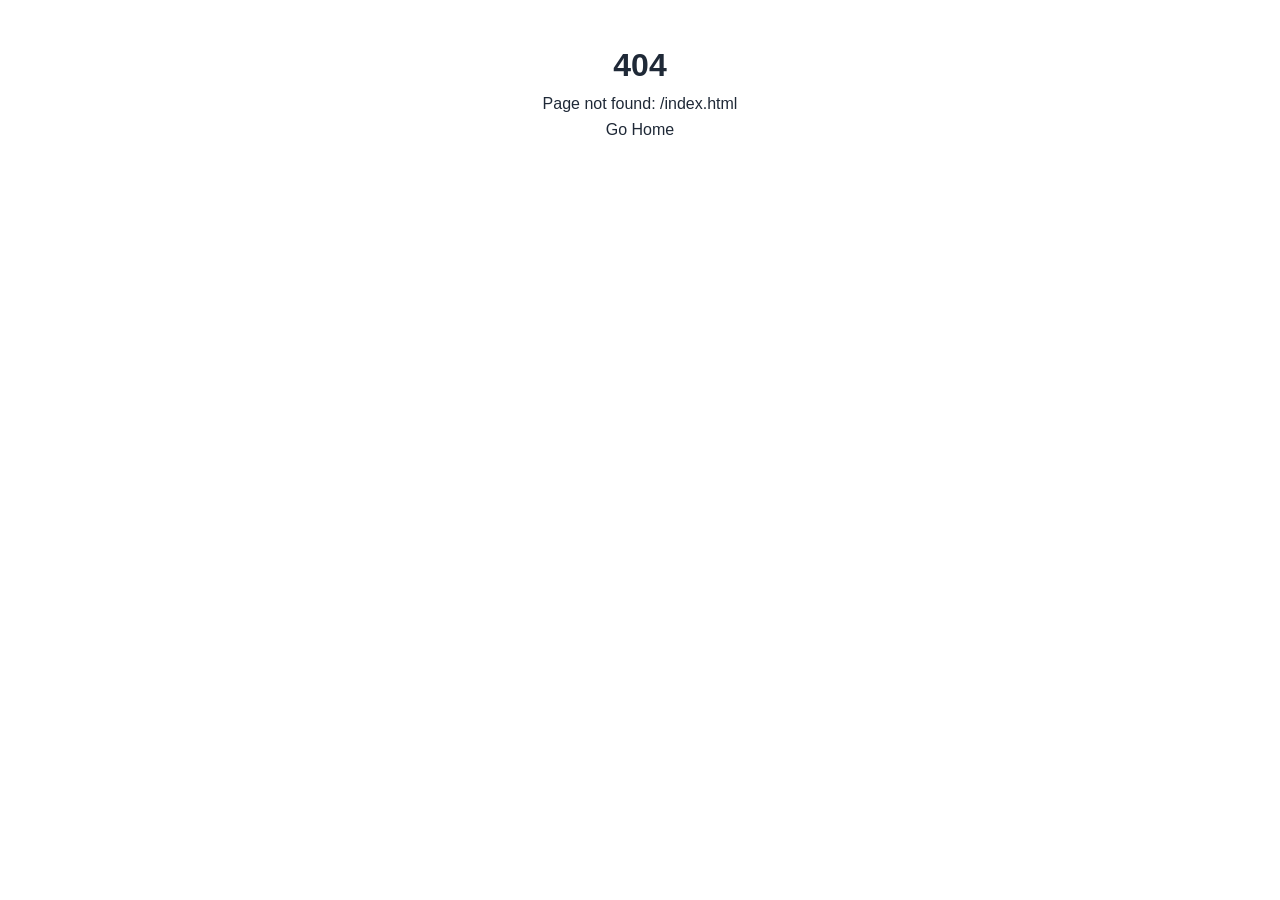
<file: index.html>
<!DOCTYPE html>
<html lang="zh-CN">
<head>
  <meta charset="UTF-8">
  <meta name="viewport" content="width=device-width, initial-scale=1.0">
  <title>WebFast App</title>
  <link rel="stylesheet" href="./styles/reset.css">
  <link rel="stylesheet" href="./styles/variables.css">
  <link rel="stylesheet" href="./styles/global.css">
  <link rel="stylesheet" href="./pages/home/style.css">
  <link rel="stylesheet" href="./components/app-header/style.css">
  <link rel="stylesheet" href="./components/app-footer/style.css">
  <base href="/">
</head>
<body>
  <div id="app">
    <div class="page wf-page" data-page="home">
      <app-header>
        <div class="header-inner">
          <a href="/" class="logo">WebFast</a>
          <nav class="nav">
            <a href="/" class="nav-link">首页</a>
            <a href="https://github.com/yourname/webfast" target="_blank" class="nav-link">GitHub</a>
          </nav>
        </div>
      </app-header>

      <main class="home-content">
        <section class="hero">
          <h1>WebFast</h1>
          <p class="subtitle">面向 AI 的原生前端框架 — 零构建、零语法糖、纯原生 Web</p>
          <div class="actions">
            <a href="https://github.com/yourname/webfast" target="_blank" class="btn demo-btn">查看文档</a>
            <a href="https://github.com/yourname/webfast" target="_blank" class="btn btn-secondary">了解更多</a>
          </div>
        </section>

        <section class="features">
          <div class="card">
            <h3>零构建</h3>
            <p>浏览器原生 ES Modules，写什么就跑什么，无需 Webpack/Vite。</p>
          </div>
          <div class="card">
            <h3>零语法糖</h3>
            <p>原生 JavaScript + HTML + CSS，AI 生成的代码就是最终代码。</p>
          </div>
          <div class="card">
            <h3>约定式结构</h3>
            <p>严格的目录和文件命名规范，AI 只需按模板填充即可。</p>
          </div>
        </section>
      </main>

      <app-footer>
        <p>WebFast Framework - 面向 AI 的原生前端架构</p>
      </app-footer>
    </div>
  </div>
  <script type="module" src="./app.js"></script>
</body>
</html>
</file>
<file: styles/variables.css>
/*
  WebFast Variables - CSS 自定义属性（主题变量）
  通过修改变量即可全局换肤，AI 只需理解这些变量名。
*/

:root {
  /* 颜色 */
  --color-primary: #2563eb;
  --color-primary-light: #3b82f6;
  --color-primary-dark: #1d4ed8;
  --color-text: #1f2937;
  --color-text-secondary: #6b7280;
  --color-bg: #ffffff;
  --color-bg-secondary: #f3f4f6;
  --color-border: #e5e7eb;
  --color-success: #10b981;
  --color-warning: #f59e0b;
  --color-error: #ef4444;

  /* 间距 */
  --space-xs: 4px;
  --space-sm: 8px;
  --space-md: 16px;
  --space-lg: 24px;
  --space-xl: 32px;
  --space-2xl: 48px;

  /* 圆角 */
  --radius-sm: 4px;
  --radius-md: 8px;
  --radius-lg: 12px;
  --radius-full: 9999px;

  /* 阴影 */
  --shadow-sm: 0 1px 2px rgba(0, 0, 0, 0.05);
  --shadow-md: 0 4px 6px rgba(0, 0, 0, 0.1);
  --shadow-lg: 0 10px 15px rgba(0, 0, 0, 0.1);

  /* 字体 */
  --font-size-sm: 14px;
  --font-size-md: 16px;
  --font-size-lg: 20px;
  --font-size-xl: 24px;
  --font-size-2xl: 32px;

  /* 过渡 */
  --transition-fast: 150ms ease;
  --transition-normal: 250ms ease;
}
</file>
<file: styles/global.css>
/*
  WebFast Global - 全局样式
  应用级别的通用样式，不影响组件内部。
*/

#app {
  min-height: 100vh;
  display: flex;
  flex-direction: column;
}

.page {
  flex: 1;
  padding: var(--space-lg);
  max-width: 1200px;
  margin: 0 auto;
  width: 100%;
}

.btn {
  display: inline-flex;
  align-items: center;
  justify-content: center;
  padding: var(--space-sm) var(--space-md);
  border-radius: var(--radius-md);
  font-size: var(--font-size-sm);
  font-weight: 500;
  transition: background-color var(--transition-fast), transform var(--transition-fast);
  background-color: var(--color-primary);
  color: #fff;
}

.btn:hover {
  background-color: var(--color-primary-dark);
  transform: translateY(-1px);
}

.btn-secondary {
  background-color: var(--color-bg-secondary);
  color: var(--color-text);
  border: 1px solid var(--color-border);
}

.btn-secondary:hover {
  background-color: var(--color-border);
}

.card {
  background: var(--color-bg);
  border: 1px solid var(--color-border);
  border-radius: var(--radius-lg);
  padding: var(--space-lg);
  box-shadow: var(--shadow-sm);
}

.link {
  color: var(--color-primary);
  transition: color var(--transition-fast);
}

.link:hover {
  color: var(--color-primary-dark);
  text-decoration: underline;
}
</file>
<file: pages/home/style.css>
.home-content {
  flex: 1;
}

.hero {
  text-align: center;
  padding: var(--space-2xl) var(--space-lg);
  background: linear-gradient(135deg, var(--color-bg) 0%, var(--color-bg-secondary) 100%);
}

.hero h1 {
  font-size: var(--font-size-2xl);
  color: var(--color-primary);
  margin-bottom: var(--space-md);
}

.subtitle {
  font-size: var(--font-size-lg);
  color: var(--color-text-secondary);
  margin-bottom: var(--space-xl);
}

.actions {
  display: flex;
  gap: var(--space-md);
  justify-content: center;
}

.features {
  display: grid;
  grid-template-columns: repeat(auto-fit, minmax(280px, 1fr));
  gap: var(--space-lg);
  padding: var(--space-xl) var(--space-lg);
  max-width: 1200px;
  margin: 0 auto;
}

.features .card h3 {
  color: var(--color-primary);
  margin-bottom: var(--space-sm);
  font-size: var(--font-size-lg);
}

.features .card p {
  color: var(--color-text-secondary);
  line-height: 1.6;
}
</file>
<file: components/app-header/style.css>
.header {
  background: var(--color-bg);
  border-bottom: 1px solid var(--color-border);
  box-shadow: var(--shadow-sm);
}

.header-inner {
  display: flex;
  align-items: center;
  justify-content: space-between;
  max-width: 1200px;
  margin: 0 auto;
  padding: var(--space-md) var(--space-lg);
}

.logo {
  font-size: var(--font-size-lg);
  font-weight: 700;
  color: var(--color-primary);
}

.nav {
  display: flex;
  gap: var(--space-lg);
}

.nav-link {
  color: var(--color-text-secondary);
  font-size: var(--font-size-sm);
  font-weight: 500;
  transition: color var(--transition-fast);
}

.nav-link:hover {
  color: var(--color-primary);
}
</file>
<file: components/app-footer/style.css>
.footer {
  background: var(--color-bg-secondary);
  border-top: 1px solid var(--color-border);
  padding: var(--space-lg);
  text-align: center;
  color: var(--color-text-secondary);
  font-size: var(--font-size-sm);
}
</file>
